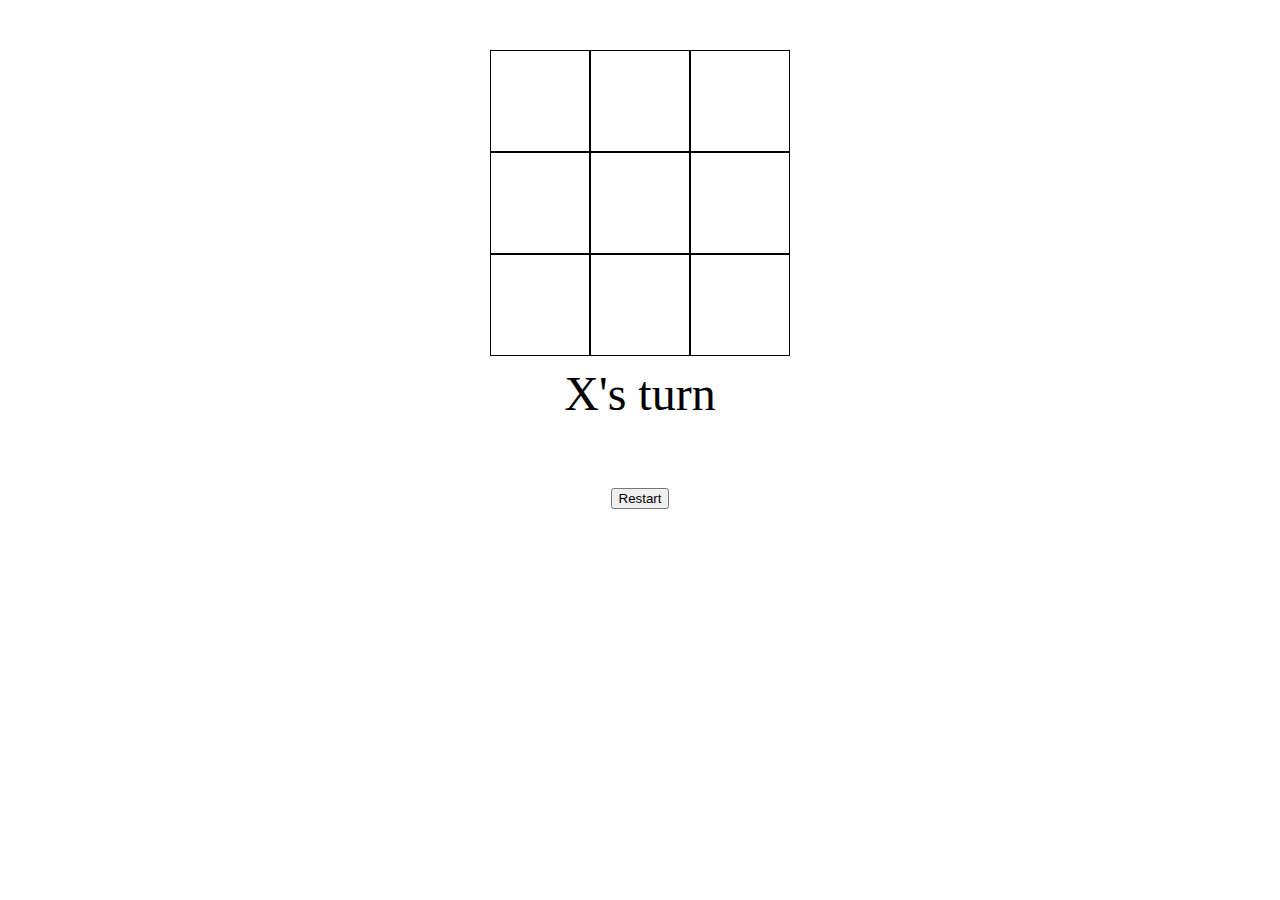
<file: MyTicTacToe/index.html>
<!DOCTYPE html>
<html lang="en">
<head>
    <meta charset="UTF-8">
    <meta http-equiv="X-UA-Compatible" content="IE=edge">
    <meta name="viewport" content="width=device-width, initial-scale=1.0">
    <title>Tic Tac Toe Game</title>
    <link rel="stylesheet" href="index.css">
    <script src="index.js" defer></script>

</head>
<body>
    <div class="container">
        <div class="box box-0" cellIndex = "0" ></div>
        <div class="box box-1" cellIndex = "1" ></div>
        <div class="box box-2" cellIndex = "2" ></div>
        <div class="box box-3" cellIndex = "3" ></div>
        <div class="box box-4" cellIndex = "4" ></div>
        <div class="box box-5" cellIndex = "5" ></div>
        <div class="box box-6" cellIndex = "6" ></div>
        <div class="box box-7" cellIndex = "7" ></div>
        <div class="box box-8" cellIndex = "8" ></div>
    </div>
    <p id="statusText"></p>
    <button id="restartBtn">Restart</button>

</body>
</html>
</file>
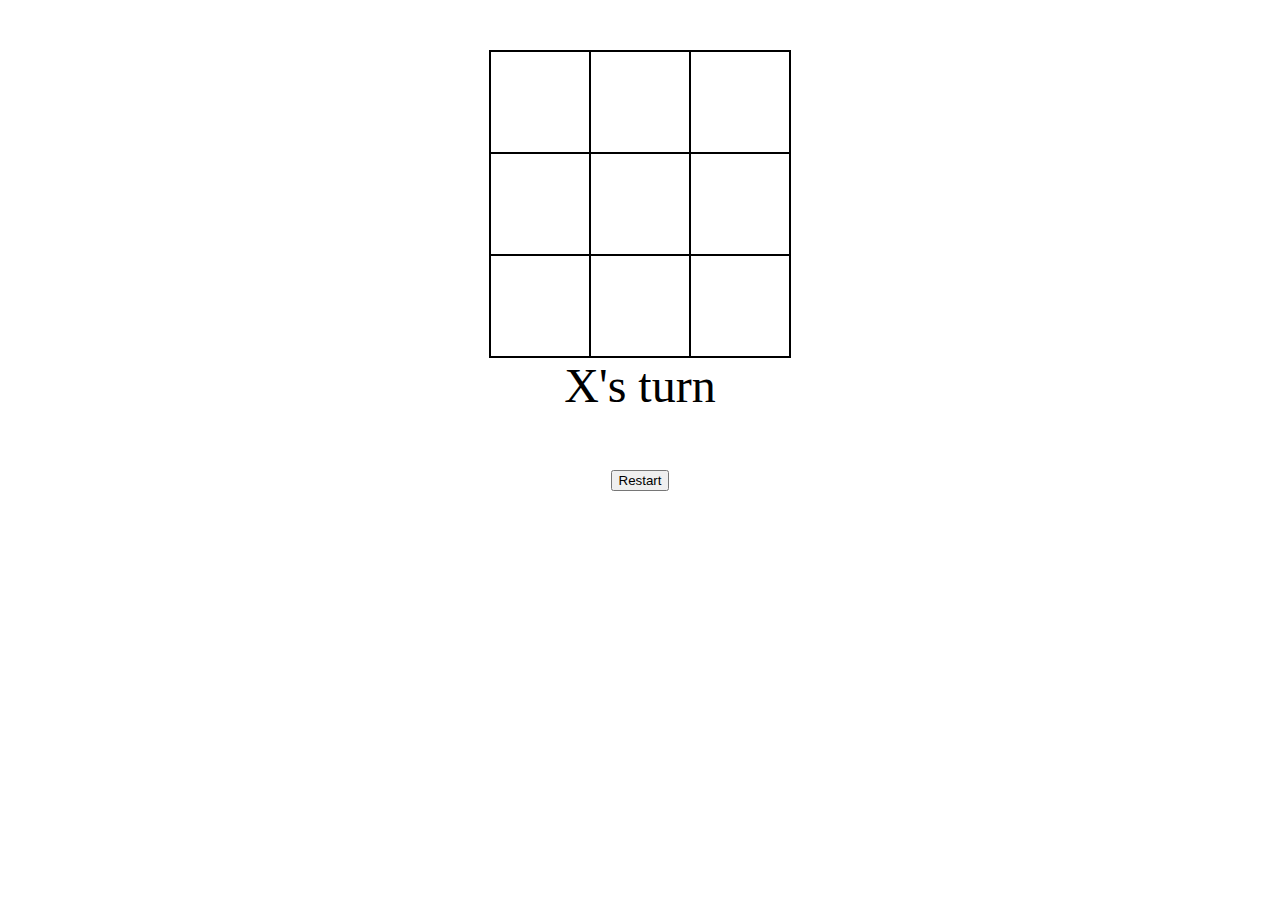
<file: selfTicTacToe/index.html>
<!DOCTYPE html>
<html lang="en">
<head>
    <meta charset="UTF-8">
    <meta http-equiv="X-UA-Compatible" content="IE=edge">
    <meta name="viewport" content="width=device-width, initial-scale=1.0">
    <title>Document</title>
    <link rel="stylesheet" href="index.css">
    <script src="index.js" defer></script>
</head>
<body>
    
    <div class="container">
        <div class="cells" num="0"></div>
        <div class="cells" num="1"></div>
        <div class="cells" num="2"></div>
        <div class="cells" num="3"></div>
        <div class="cells" num="4"></div>
        <div class="cells" num="5"></div>
        <div class="cells" num="6"></div>
        <div class="cells" num="7"></div>
        <div class="cells" num="8"></div>
    </div>
    <p id="status"></p>
    <button id="restart">Restart</button>
</body>
</html>
</file>
<file: MyTicTacToe/index.css>
body {
    margin: 0;
    font-size: 5rem;
    font-family: "permanent Marker", cursive;
    text-align: center;
}

.container {
    margin: 0px auto;
    margin-top: 50px;
    width: 300px;
    /* border:1px solid black; */
    display: grid;
    grid-template-columns: repeat(3,100px);
}

.box {  
    min-height: 100px;
    border:1px solid black;
    cursor:pointer;
}

/* .box-1, .box-2, .box-3{
    border-top: none;
}

.box-1, .box-4, .box-7{
    border-left: none;
}

.box-7, .box-8, .box-9{
    border-bottom: none;
}

.box-3, .box-6, .box-9{
    border-right: none;
} */
#statusText {
    text-align: center;
    font-size: 3rem;
    margin: 10px
}

#restart {
    display: block;
    margin: 0px auto;
}
</file>
<file: selfTicTacToe/index.css>
body{
    margin: 0;
    font-size: 5rem;
    font-family: "permanent Marker", cursive;
    text-align: center;
}

.container{
    margin:0px auto;
    margin-top: 50px;;
    width: 300px;
    border: 1px solid black;
    display: grid;
    grid-template-columns: repeat(3, 100px);
}

.cells{
    min-height: 100px;
    border: 1px solid black;
    text-align: center;
}
#status {
    font-size: 3rem;
    margin: 0;
}
</file>
